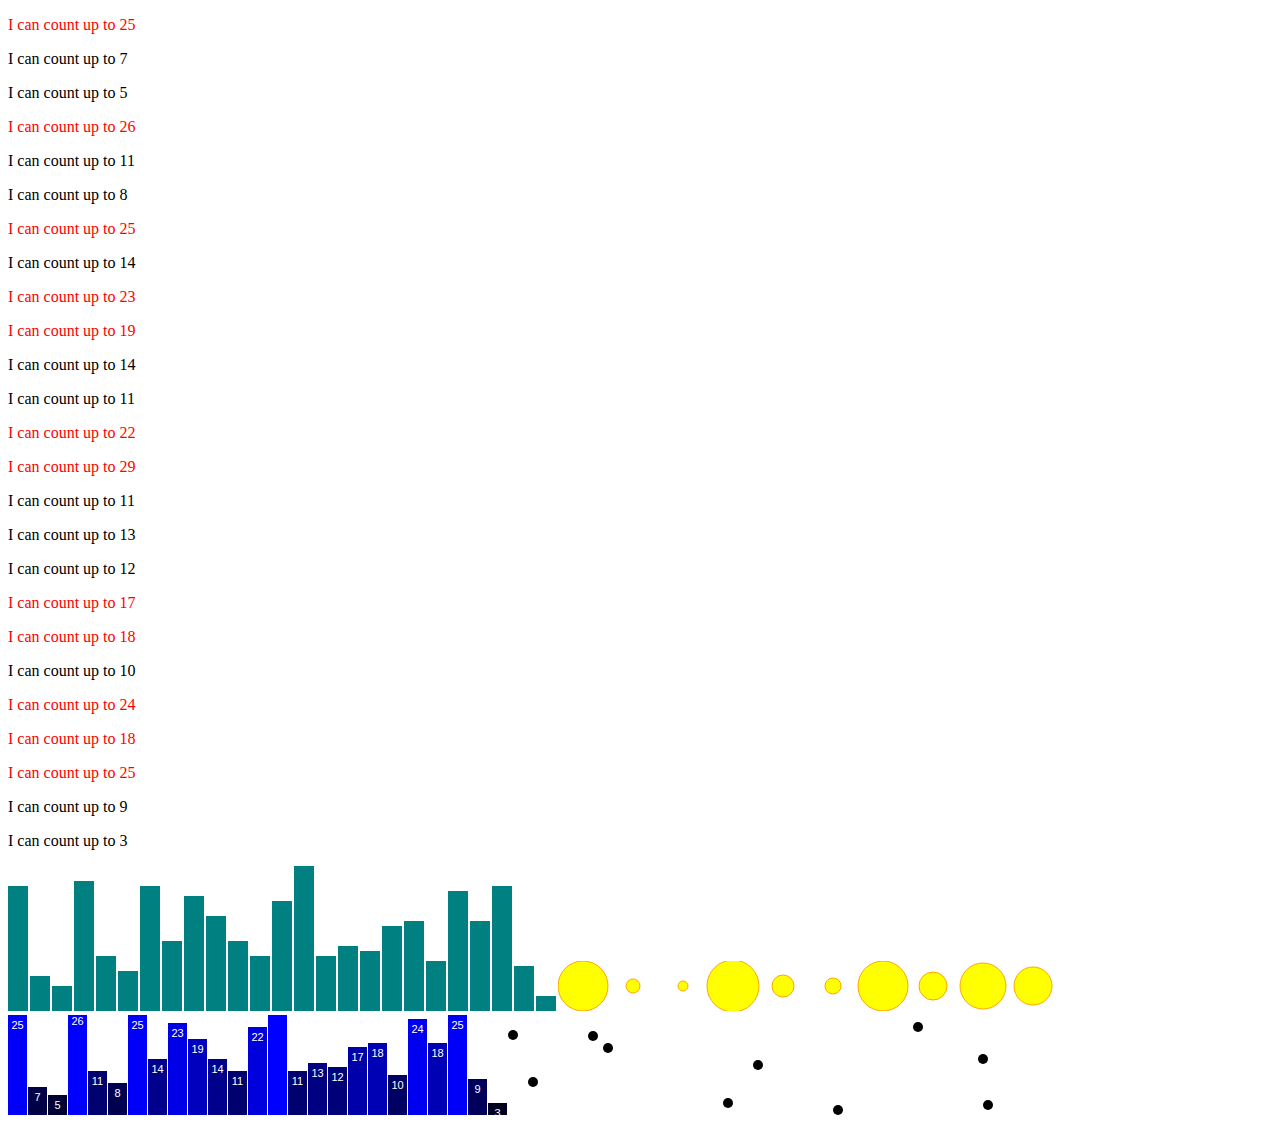
<file: public/airbnb-portfolio/data-field-viz/index.html>
<!DOCTYPE html>
<html lang="en">
  <head>
    <meta charset="utf-8"> <!-- ensures browser can parse d3 functions properly -->
    <title>D3 Page Template</title>
    <script type="text/javascript" src="d3/d3.js"></script>
    <style>
    div.bar {
      display: inline-block;
      width: 20px;
      height: 75px;
      background-color: teal;
      margin-right: 2px;
    }
    </style>
  </head>
  <body>
    <script type="text/javascript">

      var dataset = [ 25, 7, 5, 26, 11, 8, 25, 14, 23, 19,
                14, 11, 22, 29, 11, 13, 12, 17, 18, 10,
                24, 18, 25, 9, 3 ];

      d3.select("body").selectAll("p")
        .data(dataset)
        .enter()
        .append("p")
        .text(function(d) {
          return "I can count up to " + d;
        })
        .style("color", function(d) {
          if (d > 15) {
            return "red";
          } else {
            return "black";
          }
        });

        d3.select("body").selectAll("div")
          .data(dataset)
          .enter()
          .append("div")
          .attr("class", "bar")
          .style("height", function(d){
            var barHeight = d * 5;
            return  barHeight + "px";
          });

        var w = 500;
        var h = 50;

        var svg = d3.select("body").append("svg")
                    .attr("width", w)
                    .attr("height", h);

        var circles = svg.selectAll("circle")
                         .data(dataset)
                         .enter()
                         .append("circle");

        circles.attr("cx", function(d, i) {
          return (i * 50) + 25;
        })
        .attr("cy", h/2)
        .attr("r", function(d) {
          return d;
        })
        .attr("fill", "yellow")
        .attr("stroke", "orange")
        .attr("stroke.width", function(d) {
          return d/2;
        });

        w = 500;
        h = 100;
        var barpadding = 1;

        svg = d3.select("body")
                .append("svg")
                .attr("width", w)
                .attr("height", h);

        svg.selectAll("rect")
           .data(dataset)
           .enter()
           .append("rect")
           .attr({
              x: function(d, i) {
                return i * (w / dataset.length);
              },
              y: function(d) {
                return h - d * 4;
              },
              width: w / dataset.length - barpadding,
              height: function(d){
                return d * 4;
              },
              fill: function(d) {
                return "rgb(0, 0, " + (d * 10) + ")";
              }
            });
            
        svg.selectAll("text")
           .data(dataset)
           .enter()
           .append("text")
           .text(function(d) {
             return d;
           })
           .attr({
             x: function(d, i) {
               return i * (w / dataset.length) + (w / dataset.length - barpadding) / 2;
             },
             y: function(d) {
               return h - (d * 4) + 14;
             }
           })
           .attr("font-family", "sans-serif")
           .attr("font-size", "11px")
           .attr("fill", "white")
           .attr("text-anchor", "middle");

      dataset = [
        [ 5,     20 ],
        [ 480,   90 ],
        [ 250,   50 ],
        [ 100,   33 ],
        [ 330,   95 ],
        [ 410,   12 ],
        [ 475,   44 ],
        [ 25,    67 ],
        [ 85,    21 ],
        [ 220,   88 ]
      ];

      svg = d3.select("body")
              .append("svg")
              .attr({
                width: w,
                height: h
              });

       svg.selectAll("circle")
          .data(dataset)
          .enter()
          .append("circle")
          .attr({
            cx: function(d){
              return d[0];
            },
            cy: function(d){
              return d[1];
            },
            r: 5
          });

    </script>
  </body>
</html>

<!-- d3 .selectAll .data(dataset) .enter .append .text .style -->

<!-- logos, use sprites backgroundposition to make dynamic logos -->
<!-- nth-child(an+b) control sequence to change status -->
<!-- pseudo elements - :before and :after, place content in 2 extra places for elements using content: 'at the back'; -->
<!-- use :lastchild instead of .last to edit last element -->
<!-- :nth-child(even) and :nth-child(odd) -->
<!-- :nth-of-type -->
<!-- :first-line of para -->
</file>
